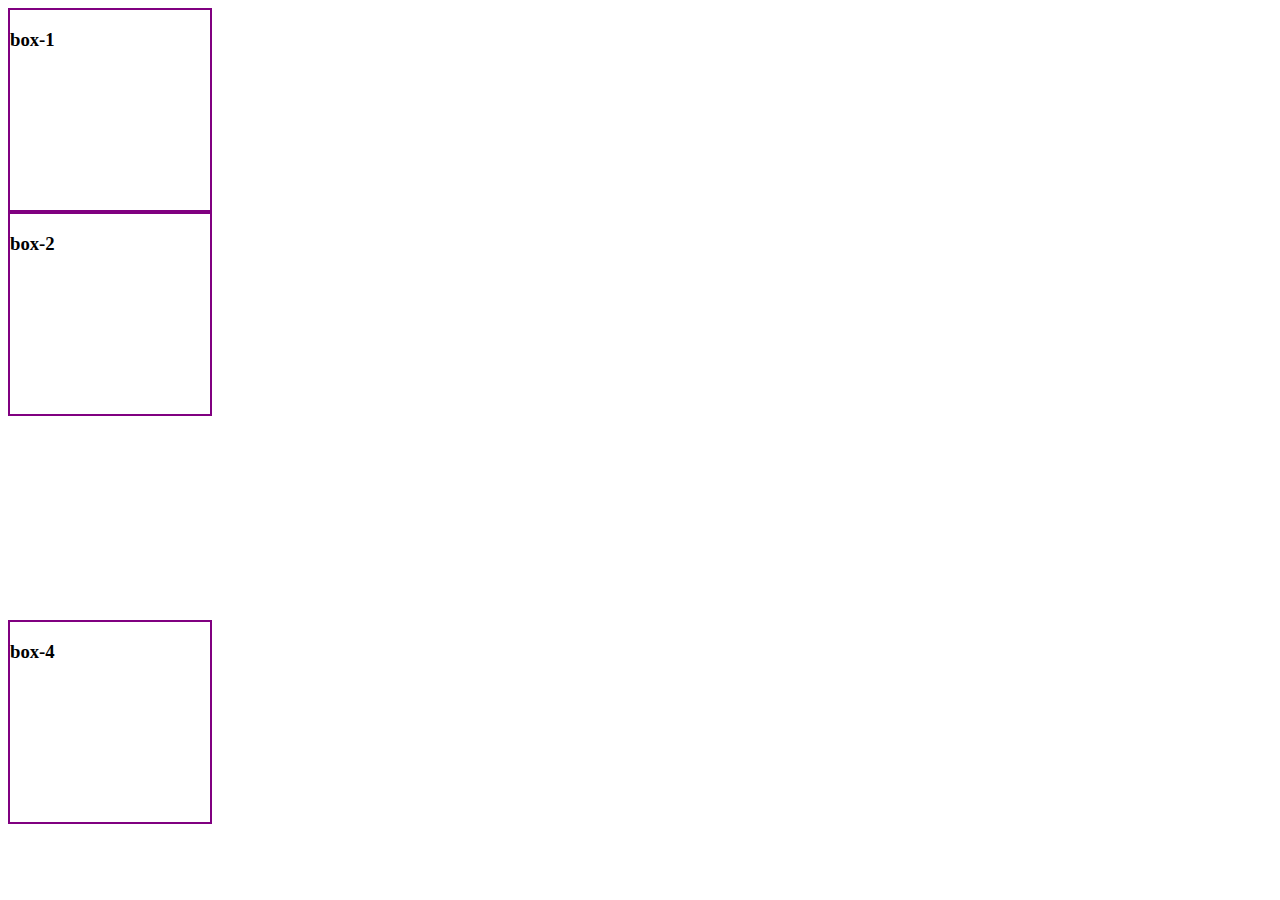
<file: djhsjhjddvcjv jhvfvh.html>
<!DOCTYPE html>
<html lang="en">
  <head>
    <meta charset="UTF-8" />
    <meta name="viewport" content="width=device-width, initial-scale=1.0" />
    <title>Document</title>
    <style>
      .box {
        width: 200px;
        height: 200px;
        border: 2px solid purple;
      }
      #box-3 {
        visibility: hidden;
      }
    </style>
  </head>
  <body>
    <div class="box" id="box-1">
      <h3>box-1</h3>
    </div>
    <div class="box" id="box-2">
      <h3>box-2</h3>
    </div>
    <div class="box" id="box-3">
      <h3>box-3</h3>
    </div>
    <div class="box" id="box-4">
      <h3>box-4</h3>
    </div>
  </body>
</html>
</file>
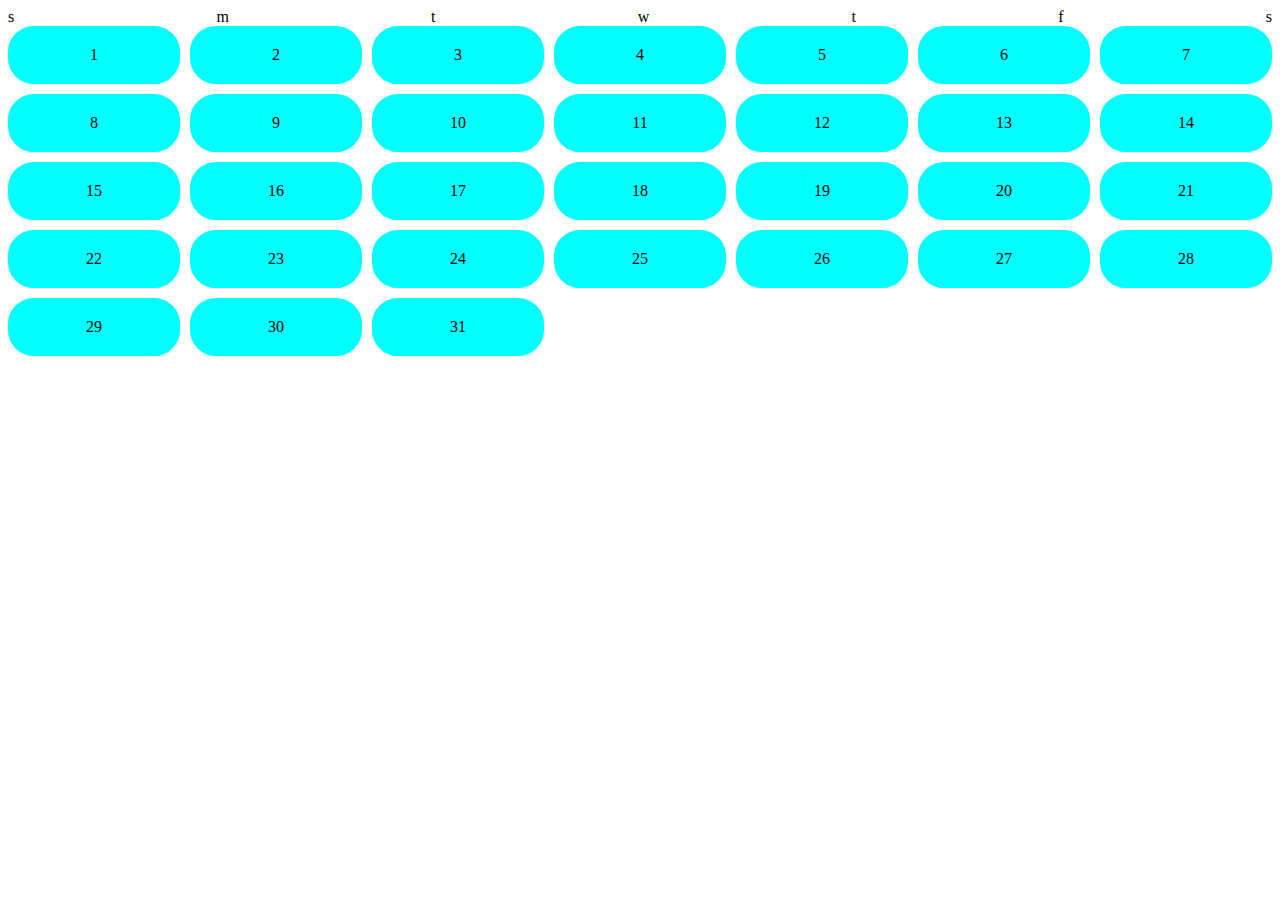
<file: html and css from.html>
<!DOCTYPE html>
<html lang="en">
<head>
    <meta charset="UTF-8">
    <meta name="viewport" content="width=device-width, initial-scale=1.0">
    <title>Document</title>
    <style>
        .days-parent{
            display: grid;
            grid-template-columns: repeat(7,1fr);
            row-gap: 10px;
            column-gap: 10px;
            
            
            
            
        }
        .days{
            display: flex;
            justify-content: center;
            border-radius: 29px;
            background-color: aqua;
            border-radius: 26px;
            border: 20px solid aqua;
            
        }
        .days-name-parent{
            display: flex;
            justify-content: space-between;
                      
        }
        .days-name{
            display: grid;
            justify-self: center;
        }
        @media screen and (max-width: 768px){
            .days{
                
                display: flex;
            justify-content: center;
            border-radius: 29px;
            background-color: lightseagreen;
            border-radius: 26px;
            border: 20px solid lightseagreen;
               

            }
        }
    </style>
    <div class="days-name-parent">
    <div class="days-name">s</div>
    <div class="days-name">m</div>
    <div class="days-name">t</div>
    <div class="days-name">w</div>
    <div class="days-name">t</div>
    <div class="days-name">f</div>
    <div class="days-name">s</div>
</div>






    <div class="days-parent">
    <div class="days">1</div>
    <div class="days">2</div>
    <div class="days">3</div>
    <div class="days">4</div>
    <div class="days">5</div>
    <div class="days">6</div>
    <div class="days">7</div>
    <div class="days">8</div>
    <div class="days">9</div>
    <div class="days">10</div>
    <div class="days">11</div>
    <div class="days">12</div>
    <div class="days">13</div>
    <div class="days">14</div>
    <div class="days">15</div>
    <div class="days">16</div>
    <div class="days">17</div>
    <div class="days">18</div>
    <div class="days">19</div>
    <div class="days">20</div>
    <div class="days">21</div>
    <div class="days">22</div>
    <div class="days">23</div>
    <div class="days">24</div>
    <div class="days">25</div>
    <div class="days">26</div>
    <div class="days">27</div>
    <div class="days">28</div>
    <div class="days">29</div>
    <div class="days">30</div>
    <div class="days">31</div>
</div>
</body>
</html>
</file>
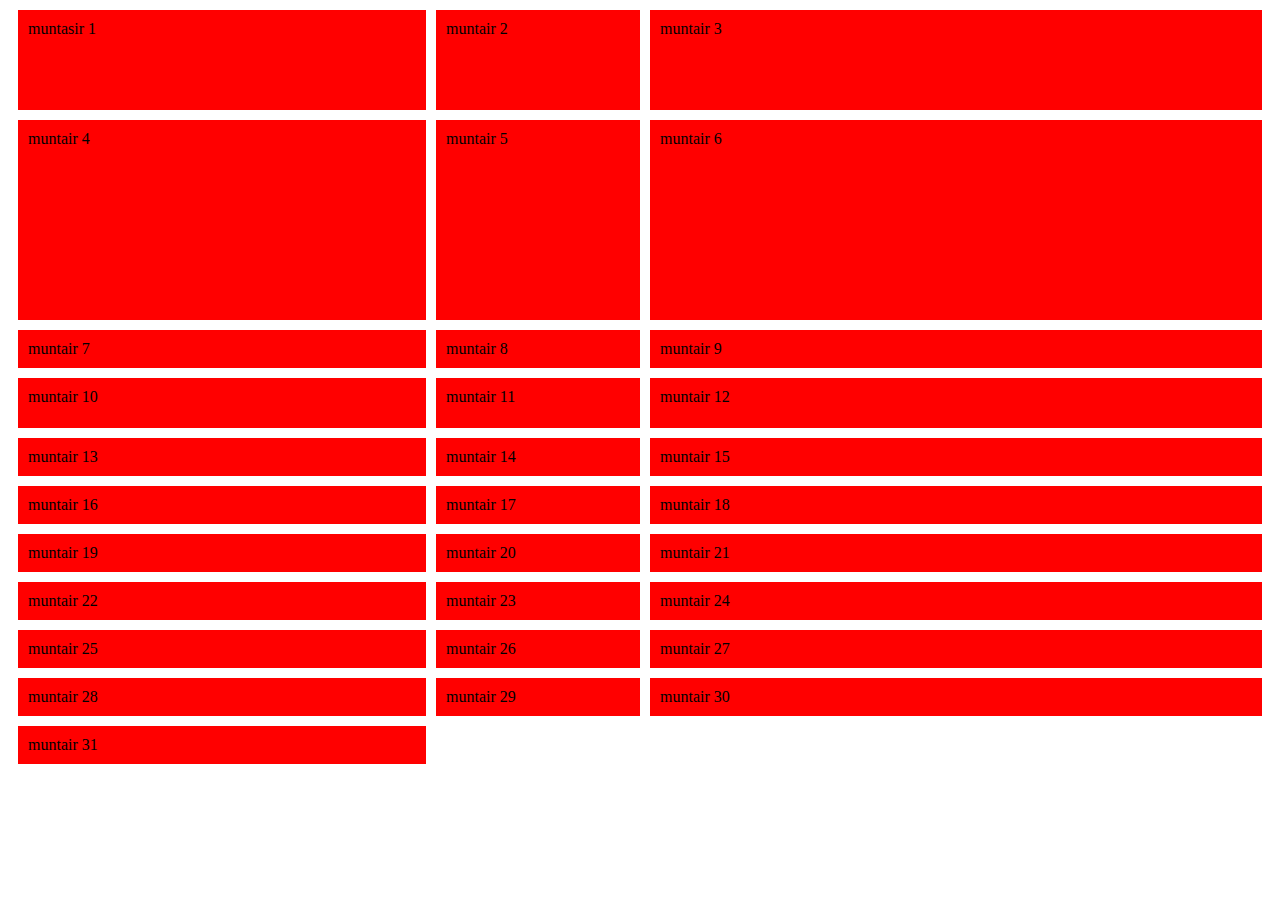
<file: jboikmbokbok.html>
<!DOCTYPE html>
<html lang="en">
  <head>
    <meta charset="UTF-8" />
    <meta name="viewport" content="width=device-width, initial-scale=1.0" />
    <title>Document</title>
    <style>
      .grid-container {
        display: grid;
        gap: 10px;
        margin: 10px;
        grid-template-columns: 2fr 1fr 3fr;
        grid-template-rows: 100px 200px auto 50px
      }
      .days {
        padding: 10px;
        background-color: red;
        align-items: center;
      }
    </style>
  </head>
  <body>
    <div class="grid-container">
      <div class="days">muntasir 1</div>
      <div class="days">muntair 2</div>
      <div class="days">muntair 3</div>
      <div class="days">muntair 4</div>
      <div class="days">muntair 5</div>
      <div class="days">muntair 6</div>
      <div class="days">muntair 7</div>
      <div class="days">muntair 8</div>
      <div class="days">muntair 9</div>
      <div class="days">muntair 10</div>
      <div class="days">muntair 11</div>
      <div class="days">muntair 12</div>
      <div class="days">muntair 13</div>
      <div class="days">muntair 14</div>
      <div class="days">muntair 15</div>
      <div class="days">muntair 16</div>
      <div class="days">muntair 17</div>
      <div class="days">muntair 18</div>
      <div class="days">muntair 19</div>
      <div class="days">muntair 20</div>
      <div class="days">muntair 21</div>
      <div class="days">muntair 22</div>
      <div class="days">muntair 23</div>
      <div class="days">muntair 24</div>
      <div class="days">muntair 25</div>
      <div class="days">muntair 26</div>
      <div class="days">muntair 27</div>
      <div class="days">muntair 28</div>
      <div class="days">muntair 29</div>
      <div class="days">muntair 30</div>
      <div class="days">muntair 31</div>
    </div>
  </body>
</html>
</file>
